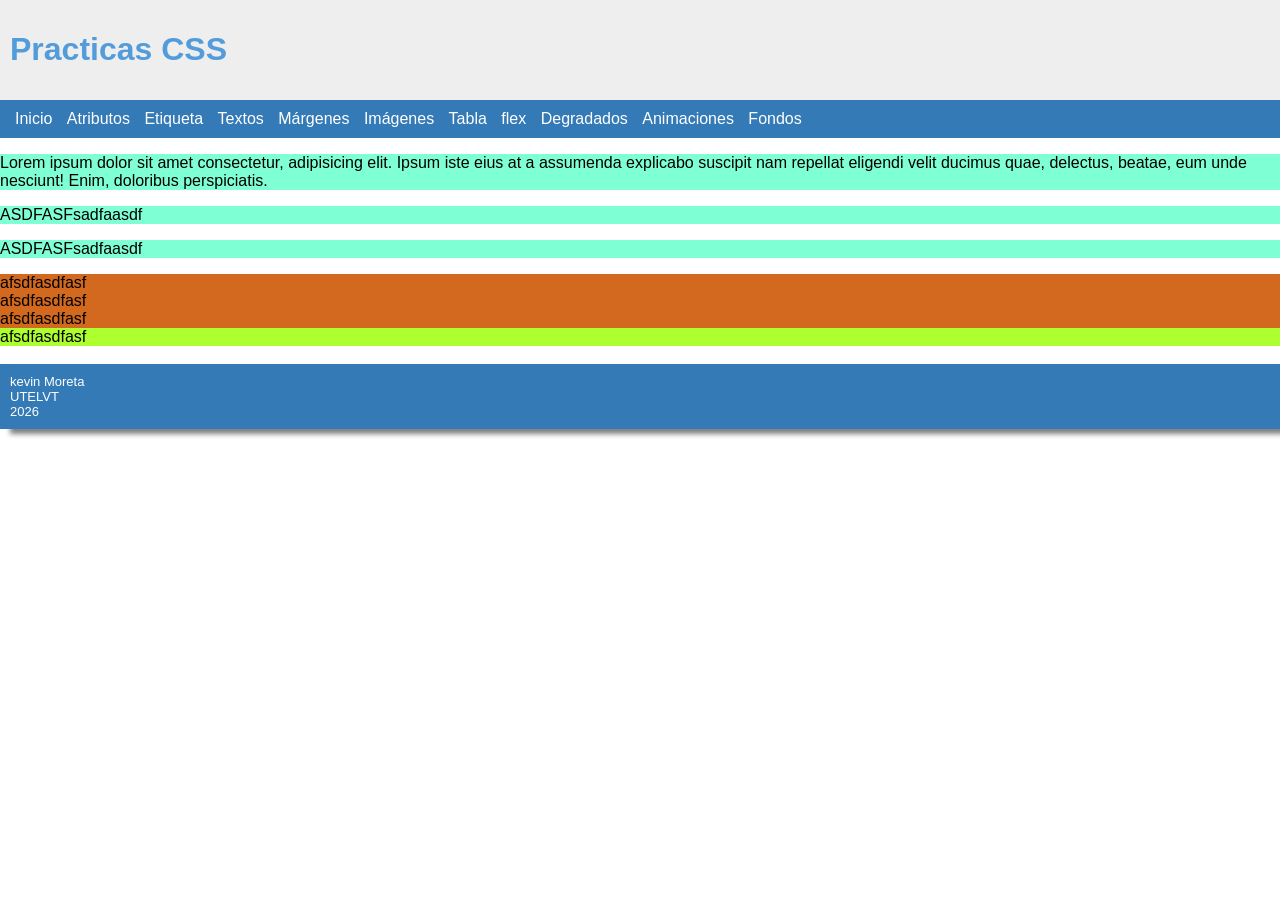
<file: etiqueta.html>
<!DOCTYPE html>
<html lang="es">
<head>
    <meta charset="UTF-8">
    <meta name="viewport" content="width=device-width, initial-scale=1.0">
    <title>etiqueta</title>
    <link rel="shortcut icon" href="https://cdn-icons-png.flaticon.com/512/919/919826.png">
    <link rel="shortcut icon" href="favicon.ico" type="image/x-icon">
    <link rel="stylesheet" href="estilos.css">
    <style>
        p {
            background-color: aquamarine;
        }

        div {
            background-color: chocolate;
        }

        #diferente {
            background-color: greenyellow;
        }
    </style>
</head>
<body>

    <div id="cabecera">
        <h1>Practicas CSS</h1>
    </div>

    <div id="menu">
        <a href="index.html" class="item_menu">Inicio</a>
        <a href="atributo.html" class="item_menu">Atributos</a>
        <a href="etiqueta.html" class="item_menu">Etiqueta</a>
        <a href="textos.html" class="item_menu">Textos</a>
        <a href="margenes.html" class="item_menu">Márgenes</a>
        <a href="imagenes.html" class="item_menu">Imágenes</a>
        <a href="tabla.html" class="item_menu">Tabla</a>
        <a href="flex.html" class="item_menu">flex</a>
        <a href="degradados.html" class="item_menu">Degradados</a>
        <a href="animaciones.html" class="item_menu">Animaciones</a>

        <div class="dropdown">
            <a class="item_menu">Fondos</a>
            <div class="dropdown-content">
                <a href="fondoColor.html">Fondo Color</a>
                <a href="fondoImagen.html">Fondo Imagen</a>
                <a href="fondoFijo.html">Fondo Fijo</a>
            </div>
        </div>
    </div>

    <p>Lorem ipsum dolor sit amet consectetur, adipisicing elit. Ipsum iste eius at a assumenda explicabo suscipit nam repellat eligendi velit ducimus quae, delectus, beatae, eum unde nesciunt! Enim, doloribus perspiciatis.</p>
    <p>ASDFASFsadfaasdf</p>
    <p>ASDFASFsadfaasdf</p>

    <div> afsdfasdfasf</div>
    <div> afsdfasdfasf</div>
    <div> afsdfasdfasf</div>
    <div id="diferente"> afsdfasdfasf</div>

    <br>
    <div id="footer">
         kevin Moreta<br>
        UTELVT <br>
        2026
    </div>

</body>
</html>
</file>
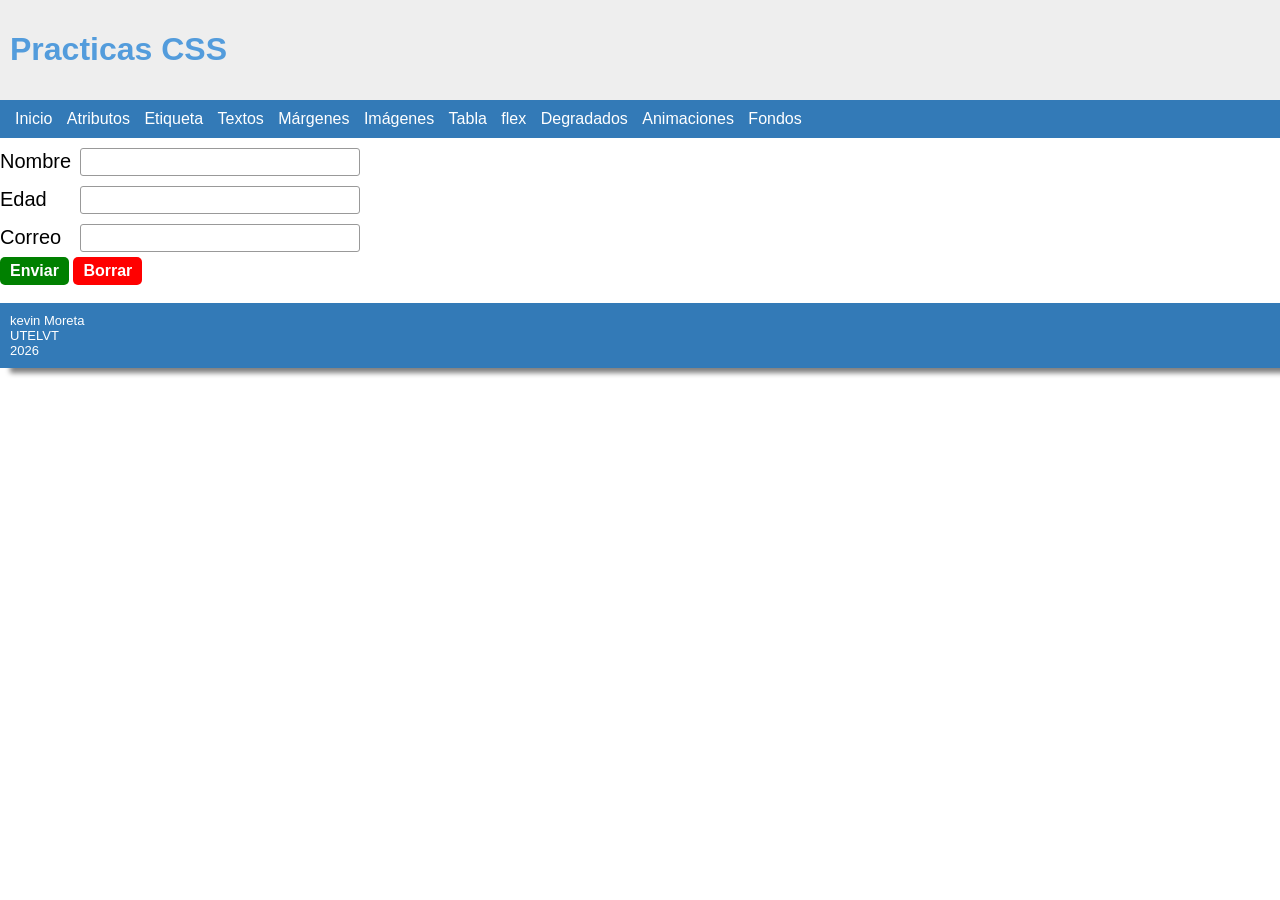
<file: tabla.html>
<!DOCTYPE html>
<html lang="es">
<head>
    <meta charset="UTF-8">
    <meta name="viewport" content="width=device-width, initial-scale=1.0">
    <title>tabla</title>
    <link rel="shortcut icon" href="https://cdn-icons-png.flaticon.com/512/919/919826.png">
    <link rel="shortcut icon" href="favicon.ico" type="image/x-icon">
    <link rel="stylesheet" href="estilos.css">
</head>
<body>
    <div id="cabecera">
        <h1>Practicas CSS</h1>
    </div>

    <div id="menu">
        <a href="index.html" class="item_menu">Inicio</a>
        <a href="atributo.html" class="item_menu">Atributos</a>
        <a href="etiqueta.html" class="item_menu">Etiqueta</a>
        <a href="textos.html" class="item_menu">Textos</a>
        <a href="margenes.html" class="item_menu">Márgenes</a>
        <a href="imagenes.html" class="item_menu">Imágenes</a>
        <a href="tabla.html" class="item_menu">Tabla</a>
        <a href="flex.html" class="item_menu">flex</a>
        <a href="degradados.html" class="item_menu">Degradados</a>
        <a href="animaciones.html" class="item_menu">Animaciones</a>

        <div class="dropdown">
            <a class="item_menu">Fondos</a>
            <div class="dropdown-content">
                <a href="fondoColor.html">Fondo Color</a>
                <a href="fondoImagen.html">Fondo Imagen</a>
                <a href="fondoFijo.html">Fondo Fijo</a>
            </div>
        </div>
    </div>

    <form>
        <table class="tabla-form">
            <tr>
                <td class="col1"><label for="nombre">Nombre</label></td>
                <td class="col2"><input type="text" id="nombre"></td>
            </tr>
            <tr>
                <td class="col1"><label for="edad">Edad</label></td>
                <td class="col2"><input type="text" id="edad"></td>
        </tr>
        <tr>
            <td class="col1"><label for="correo">Correo</label></td>
            <td class="col2"><input type="text" id="correo"></td>
        </tr>
        <tr>
            <td colspan="2">
                <button type="submit" class="btn btn-enviar">Enviar</button>
                <button type="reset" class="btn btn-borrar">Borrar</button>
            </td>
        </tr>
    </table>
    </form>

    <br>
    <div id="footer">
        kevin Moreta<br>
        UTELVT <br>
        2026
    </div>
</body>
</html>
</file>
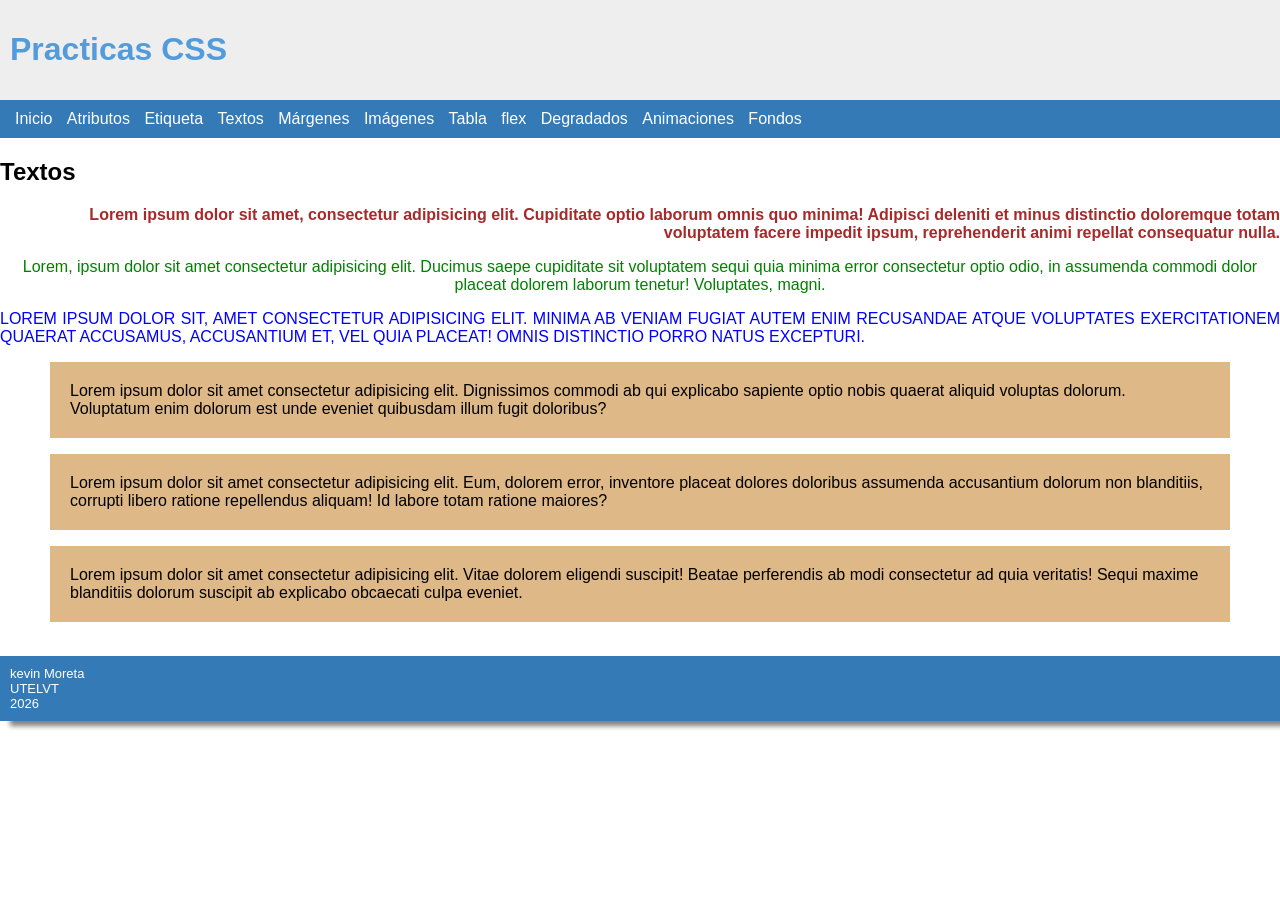
<file: textos.html>
<!DOCTYPE html>
<html lang="es">
<head>
    <meta charset="UTF-8">
    <meta name="viewport" content="width=device-width, initial-scale=1.0">
    <title>textos</title>
    <link rel="shortcut icon" href="https://cdn-icons-png.flaticon.com/512/919/919826.png">
    <link rel="shortcut icon" href="favicon.ico" type="image/x-icon">
    <link rel="stylesheet" href="estilos.css">
</head>
<body>

    <div id="cabecera">
        <h1>Practicas CSS</h1>
    </div>

    <div id="menu">
        <a href="index.html" class="item_menu">Inicio</a>
        <a href="atributo.html" class="item_menu">Atributos</a>
        <a href="etiqueta.html" class="item_menu">Etiqueta</a>
        <a href="textos.html" class="item_menu">Textos</a>
        <a href="margenes.html" class="item_menu">Márgenes</a>
        <a href="imagenes.html" class="item_menu">Imágenes</a>
        <a href="tabla.html" class="item_menu">Tabla</a>
        <a href="flex.html" class="item_menu">flex</a>
        <a href="degradados.html" class="item_menu">Degradados</a>
        <a href="animaciones.html" class="item_menu">Animaciones</a>

        <div class="dropdown">
            <a class="item_menu">Fondos</a>
            <div class="dropdown-content">
                <a href="fondoColor.html">Fondo Color</a>
                <a href="fondoImagen.html">Fondo Imagen</a>
                <a href="fondoFijo.html">Fondo Fijo</a>
            </div>
        </div>
    </div>
    <h2>Textos</h2>
    
    <p id="parrafo1">Lorem ipsum dolor sit amet, consectetur adipisicing elit. Cupiditate optio laborum omnis quo minima! Adipisci deleniti et minus distinctio doloremque totam voluptatem facere impedit ipsum, reprehenderit animi repellat consequatur nulla.</p>
    <p id="parrafo2">Lorem, ipsum dolor sit amet consectetur adipisicing elit. Ducimus saepe cupiditate sit voluptatem sequi quia minima error consectetur optio odio, in assumenda commodi dolor placeat dolorem laborum tenetur! Voluptates, magni.</p>
    <p id="parrafo3">Lorem ipsum dolor sit, amet consectetur adipisicing elit. Minima ab veniam fugiat autem enim recusandae atque voluptates exercitationem quaerat accusamus, accusantium et, vel quia placeat! Omnis distinctio porro natus excepturi.</p>

    <p class="ClaseParrafos">Lorem ipsum dolor sit amet consectetur adipisicing elit. Dignissimos commodi ab qui explicabo sapiente optio nobis quaerat aliquid voluptas dolorum. Voluptatum enim dolorum est unde eveniet quibusdam illum fugit doloribus?</p>
    <p class="ClaseParrafos">Lorem ipsum dolor sit amet consectetur adipisicing elit. Eum, dolorem error, inventore placeat dolores doloribus assumenda accusantium dolorum non blanditiis, corrupti libero ratione repellendus aliquam! Id labore totam ratione maiores?</p>
    <p class="ClaseParrafos">Lorem ipsum dolor sit amet consectetur adipisicing elit. Vitae dolorem eligendi suscipit! Beatae perferendis ab modi consectetur ad quia veritatis! Sequi maxime blanditiis dolorum suscipit ab explicabo obcaecati culpa eveniet.</p>

    <br>
    <div id="footer">
         kevin Moreta<br>
        UTELVT <br>
        2026
    </div>


</body>
</html>
</file>
<file: estilos.css>
body {
    margin: 0px;
}

* {
    font-family: Arial, Helvetica, sans-serif;
}

/* --- CABECERA Y MENÚ DE NAVEGACIÓN --- */
#cabecera {
    background-color: #EEEEEE;
    padding: 10px; /*margen-interno*/
    color: #539cdc;
}

#menu {
    background-color: #337AB7;
    padding: 10px;
    margin-bottom: 5px; /*margen abajo*/
}

a.item_menu {
    color: white; /*Color de texto*/
    text-decoration: none; /*Quitar subrayado*/
    padding-top: 10px; /*arriba*/
    padding-bottom: 10px; /*abajo*/
    padding-left: 5px; /*izq*/
    padding-right: 5px; /*der*/
}

a.item_menu:hover {
    background-color: #539cdc; /*color de fondo*/
}

/* --- MENÚ DESPLEGABLE (DROPDOWN) --- */
.dropdown {
    display: inline-block;
    position: relative;
    background-color: transparent;
}

.dropdown-content {
    display: none;
    position: absolute;
    background-color: white;
    min-width: 150px;
    box-shadow: 0px 8px 16px rgba(0, 0, 0, 0.2);
    z-index: 1000;
}

.dropdown-content a {
    color: black;
    padding: 10px 15px;
    text-decoration: none;
    display: block;
}

.dropdown-content a:hover {
    background-color: #EEEEEE;
}

.dropdown:hover .dropdown-content {
    display: block;
}

/* --- ESTILOS DE TEXTOS (textos.html) --- */
#parrafo1 {
    color: brown;
    font-weight: bold;
    text-align: right;
}

#parrafo2 {
    color: green;
    font-weight: lighter;
    text-align: center;
}

#parrafo3 {
    color: blue;
    text-transform: uppercase;
    text-align: justify;
}

.ClaseParrafos {
    background-color: burlywood;
    margin-left: 50px;
    margin-right: 50px;
    padding: 20px;
}

/* --- ESTILOS DE MÁRGENES (margenes.html) --- */
#div1 {
    background-color: burlywood;
    margin: 20px;
}

#div2 {
    background-color: burlywood;
    margin-left: 20px;
}

#div3 {
    background-color: burlywood;
    margin-right: 20px;  /*Margen derecho*/
    margin-left: 20px;   /*Margen izquierdo*/
    margin-top: 40px;    /*Margen arriba*/
    margin-bottom: 40px; /*Margen abajo*/
}

#div4 {
    background-color: burlywood;
    margin: 40px;
    padding: 20px;
}

#div5 {
    background-color: burlywood;
    margin: 20px;
    padding: 40px 20px;
}

/* --- ESTILOS DE IMÁGENES (imagenes.html) --- */
#img1 {
    border: 5px solid red; /*tamaño tipo color*/
    width: 30%;
}

#img2 {
    width: 30%;
    border-radius: 5%;
    border: 2px solid gray;
}

#img3 {
    width: 30%;
    opacity: 0.5; /*De 0 a 1. 0=muy opaco 1=sin opacidad*/
}

#img3:hover {
    opacity: 1;
    width: 32%;
}

/* --- ESTILOS DE FLEX (flex.html) --- */
.contenedor {
    display: flex;
}

.div_izquierda {
    width: 50%; /* Ambos divs ocuparán el 50% del ancho del contenedor */
    height: 400px;
    background-color: greenyellow;
    margin-right: 10px;
}

.div_derecha {
    width: 50%;
    /* Ambos divs ocuparán el 50% del ancho del contenedor */
    background-color: aqua;
}

/* --- ESTILOS DE DEGRADADOS (Degradados.html) --- */
#deg1 {
    height: 200px;
    background-image: linear-gradient(blue, skyblue);
}

#deg2 {
    height: 200px;
    background-image: linear-gradient(blue, white, green);
}

#deg3 {
    height: 200px;
    background-image: linear-gradient(to right, green, yellow, red);
}

#deg4 {
    font-family: 'Cookie', 'Instagram', cursive;
    font-size: 80px;
    text-align: center;
    color: white;
    height: 400px;
    background-image: linear-gradient(to right, #523FCF, #AF289D, #E8223C, #F6BA50);
    align-items: center;
    justify-content: center;
    display: flex;
}

/* --- PIE DE PÁGINA --- */
#footer {
    background-color: #337AB7;
    color: white;
    padding: 10px;
    box-shadow: 10px 5px 5px gray; /*sombra*/
    font-size: small; /*Tamaño: pequeña*/
}

/* --- ESTILOS DE FONDOS --- */
#fondo_color {
    background-color: rgb(172, 241, 246);
    height: 1500px;
    width: 100%;
    z-index: -1;
    position: absolute;
    top: 0;
    left: 0;
}

#fondo_imagen {
    background-image: url("https://images.unsplash.com/photo-1506744038136-46273834b3fb");
    height: 1500px;
    width: 100%;
    position: absolute;
    top: 0;
    left: 0;
    background-size: cover; /*cubre todo el fondo*/
    background-repeat: no-repeat; /*no repetir la imagen*/
    z-index: -1; /*coloca el fondo detras del contenido*/
    opacity: 0.5;
}

#fondo_fijo {
    background-image: url("https://images.unsplash.com/photo-1506744038136-46273834b3fb");
    height: 1500px;
    width: 100%;
    background-repeat: no-repeat;
    background-size: cover;
    opacity: 0.3;
    z-index: -1;
    position: absolute;
    top: 0;
    left: 0;
    background-attachment: fixed;
    margin: 0;
    padding: 0;
}

/* --- ANIMACIONES Y TRANSICIONES --- */
#transicion {
    width: 100px;
    height: 100px;
    background-color: blue;
    transition: width 1s;
}

#transicion:hover {
    width: 200px;
}

#animacion {
    width: 100px;
    height: 100px;
    background-color: blue;
    animation-name: ejemplo1;
    animation-duration: 3s;
    animation-iteration-count: infinite;
}

@keyframes ejemplo1 {
    from { background-color: blue; }
    to { background-color: red; }
}

#animacion2 {
    width: 100px;
    height: 100px;
    background-color: green;
    animation-name: ejemplo2;
    animation-duration: 3s;
    animation-iteration-count: infinite;
    position: relative;
}

@keyframes ejemplo2 {
    0%   { left: 0px; top: 0px; }
    25%  { left: 200px; top: 0px; }
    50%  { left: 200px; top: 200px; }
    75%  { left: 0px; top: 200px; }
    100% { left: 0px; top: 0px; }
}

/* --- FORMULARIOS Y TABLAS --- */
.tabla-form {
    border-collapse: collapse;
}

.tabla-form td {
    padding: 0;
}

.col1 {
    width: 80px;
    font-family: "Times New Roman", serif;
    font-size: 20px;
}

.col2 {
    width: 280px;
}

.tabla-form input {
    width: 100%;
    box-sizing: border-box;
    padding: 5px;               /* Padding 5px */
    margin: 5px 0;              /* Margin 5px */
    font-family: Arial, sans-serif;  /* Arial */
    font-size: 14px;            /* Tamaño 14px */
    font-weight: bold;          /* Negrita */
    color: blue;                /* Letra azul */
    border: 1px solid #999;
    border-radius: 3px;
}

.tabla-form input:focus {
    outline: 2px solid black;
}

.btn {
    padding: 5px 10px;         
    border: none;
    border-radius: 5px;        
    color: white;
    font-family: Arial, sans-serif;
    font-size: 16px;
    font-weight: bold;
    cursor: pointer;
}

.btn-enviar {
    background-color: green;
}

.btn-enviar:hover {
    background-color: #32cd32; 
}

.btn-borrar {
    background-color: red;
}

.btn-borrar:hover {
    background-color: #ff6b6b; 
}
</file>
